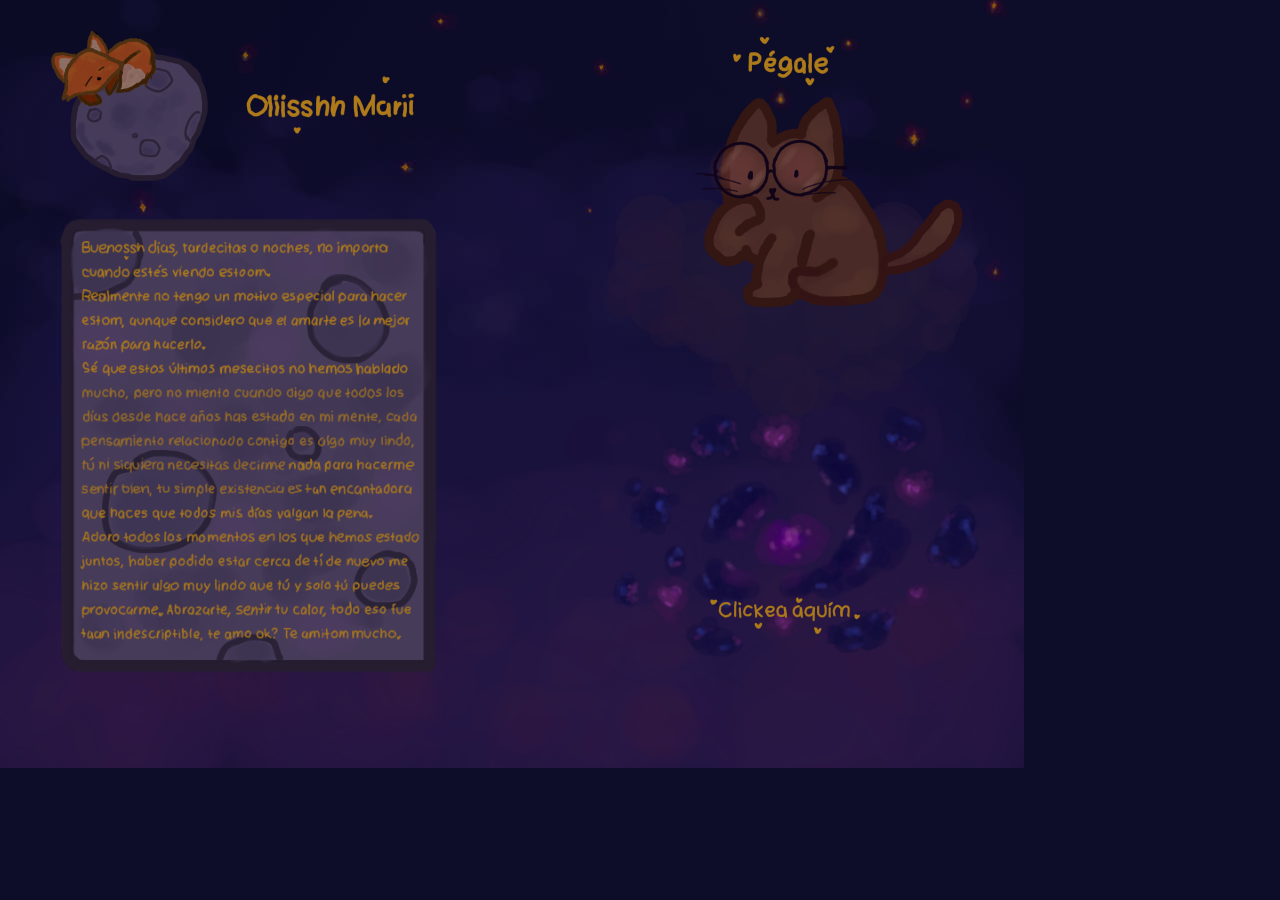
<file: index.html>
<!DOCTYPE html>
  
  <head>
    <title>Teamititomari</title>
    <link rel="stylesheet" href="fremi.css">
    <meta name="viewport" content="width=1024, height=768, user-scalable=no, initial-scale=1.0, maximum-scale=1.0">

  </head>
  
<body>
  <div class = "contenedor">

    <div class = "fondos">
        <div class = "fondouno"></div>
        <div class = "fondodos"></div>
    </div>

    <div class = "primeraparte">
        <div class = "holim"></div>
        <div class = "mensajito"></div>
        <div class = "zorro"></div>
    </div>

    <div id = "golpegato" class = "golpegato">
      <div class = "pegale"></div>
      <div class = "nubegatito"></div>
      <div class = "gatitonormal"></div>
      <div class = "gatitogolpe"></div>
  
      <div id = "corazones" class = "corazones">
          <div class="maltratame"></div>
          <div class = "amosalesita"></div>
          <div class = "hablarcontigo"></div>
          <div class = "graciaspor"></div>
          <div class = "kieromucho"></div>
          <div class = "perfeccion"></div>
          <div class = "siemprecontigo"></div>
          <div class = "teadoro"></div>
          <div class = "voz"></div>
      </div>
  
      <div class = "botonpegar" onclick = "heartsgenerator()"></div>
    </div>

    <div id = "galaxia" class = "galaxia">
      <div class = "galaxiacora"></div>
      <div class = "galaxiapolvo"></div>
    </div>

    <div class = "clickea"></div>

    <div id = "mensajerojo" class= "mensajerojo">
      <div class = "galaxiaroja"></div>
      <div class = "mensajitorojo"></div>
    </div>

    <div class = "botongalaxia" onclick = "aparecermensajito()"></div>
  
  </div>
  <script src = "mizuki.js"></script>

</body>

</html>
</file>
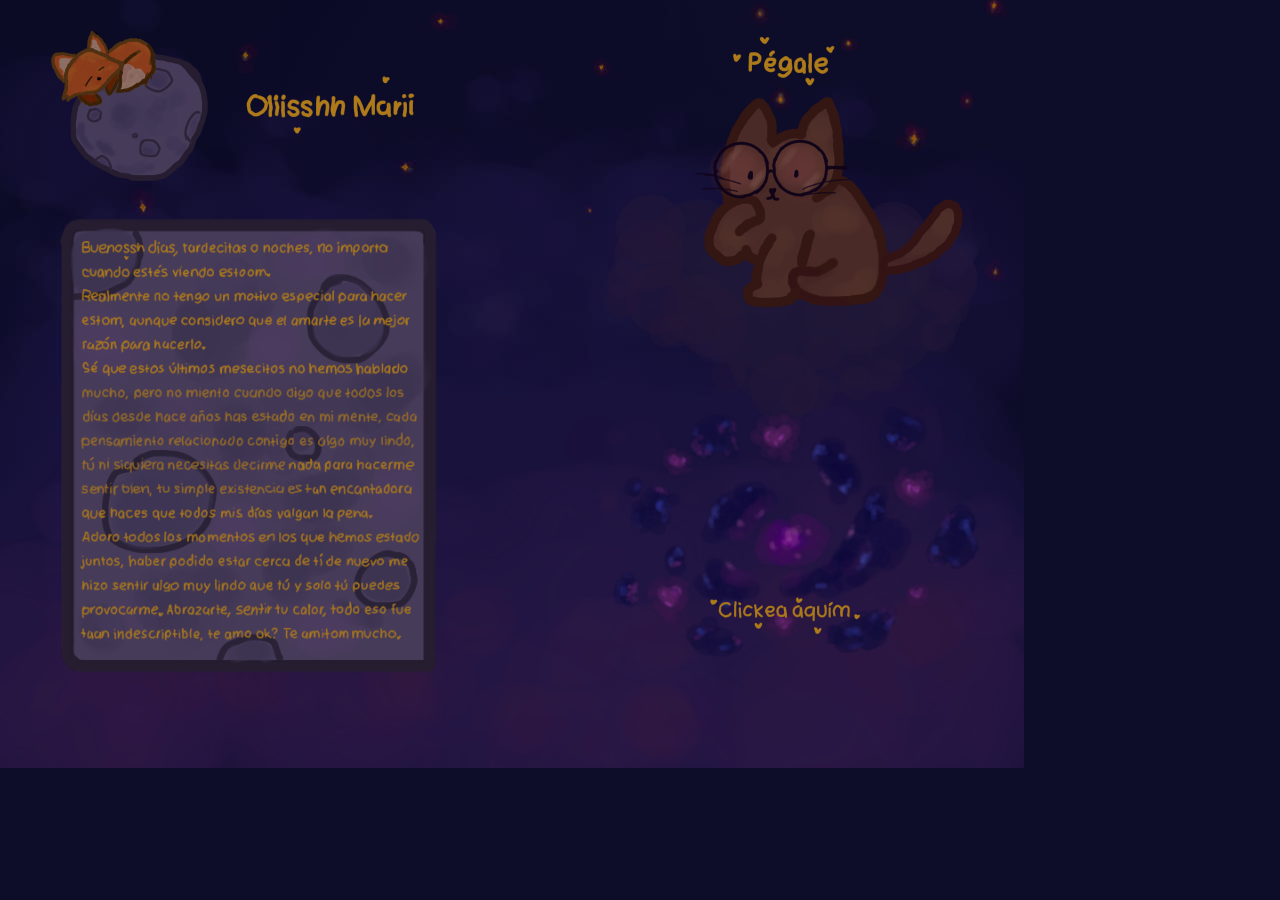
<file: ns.html>
<!DOCTYPE html>
  
  <head>
    <title>Teamititomari</title>
    <link rel="stylesheet" href="fremi.css">
    <meta name="viewport" content="width=1024, height=768, user-scalable=no, initial-scale=1.0, maximum-scale=1.0">

  </head>
  
<body>
  <div class = "contenedor">

    <div class = "fondos">
        <div class = "fondouno"></div>
        <div class = "fondodos"></div>
    </div>

    <div class = "primeraparte">
        <div class = "holim"></div>
        <div class = "mensajito"></div>
        <div class = "zorro"></div>
    </div>

    <div id = "golpegato" class = "golpegato">
      <div class = "pegale"></div>
      <div class = "nubegatito"></div>
      <div class = "gatitonormal"></div>
      <div class = "gatitogolpe"></div>
  
      <div id = "corazones" class = "corazones">
          <div class="maltratame"></div>
          <div class = "amosalesita"></div>
          <div class = "hablarcontigo"></div>
          <div class = "graciaspor"></div>
          <div class = "kieromucho"></div>
          <div class = "perfeccion"></div>
          <div class = "siemprecontigo"></div>
          <div class = "teadoro"></div>
          <div class = "voz"></div>
      </div>
  
      <div class = "botonpegar" onclick = "heartsgenerator()"></div>
    </div>

    <div id = "galaxia" class = "galaxia">
      <div class = "galaxiacora"></div>
      <div class = "galaxiapolvo"></div>
    </div>

    <div class = "clickea"></div>

    <div id = "mensajerojo" class= "mensajerojo">
      <div class = "galaxiaroja"></div>
      <div class = "mensajitorojo"></div>
    </div>

    <div class = "botongalaxia" onclick = "aparecermensajito()"></div>
  
  </div>
  <script src = "mizuki.js"></script>

</body>

</html>
</file>
<file: fremi.css>
html, body {
    background-color: rgb(13,12,41);
    height: auto;
    width: auto;
    max-height: 768px;
    max-width: 1024px;
    margin: 0;
    padding: 0;
}

.contenedor {
    height: auto;
    width: auto;
    background-repeat: no-repeat;
    max-height: 768px;
    max-width: 1024px;
    position: absolute;
}

.fondouno {
    background-image: url(imgs/fondo1.png);
    size: 100%;
    height: 768px;
    width: 1024px;
    position: absolute;
}

.fondodos {
    background-image: url(imgs/fondo2.png);
    size: 100%;
    height: 768px;
    width: 1024px;
    position: absolute;
}

.primeraparte{
    height: auto;
    width: auto;
    max-width: 1024px;
    max-height: 720px;
    background-repeat: no-repeat;
    position: absolute;
}

.mensajito{
    background-image: url(imgs/mensajito.png);
    background-repeat: no-repeat;
    background-size: 90%;
    top: 40px;
    left: 12px;
    height: 700px;
    width: 1012px;
    position: absolute;
    animation: movimientoletras 15s infinite;
}

@keyframes movimientoletras {
    0%, 100% {
        transform: translate(0, 0);
    }
    50% {
        transform: translate(0, 1%);
    }
}

.holim {
    background-image: url(imgs/holim.png);
    background-repeat: no-repeat;
    background-size: 100%;
    height: 768px;
    max-height: 650px;
    width: 1024px;
    position: absolute;
    animation: movimientoletras 6s infinite;
}

.zorro {
    background-image: url(imgs/zorro.png);
    background-repeat: no-repeat;
    background-size: 100%;
    height: 768px;
    max-height: 650px;
    width: 1024px;
    position: absolute;
    animation: movimientoletras 10s infinite;
}

.golpegato {
    height: auto;
    width: auto;
    max-width: 1024px;
    max-height: 720px;
    background-repeat: no-repeat;
    position: absolute;
}

.pegale {
    background-image: url(imgs/pegale.png);
    background-repeat: no-repeat;
    background-size: 100%;
    height: 768px;
    width: 1024px;
    max-height: 650px;
    position: absolute;
    animation: movimientoletras 3s infinite;
}

.nubegatito {
    background-image: url(imgs/nubegatito.png);
}
.gatitonormal {
    background-image: url(imgs/gatitonormal.png);
    display: flex;
}
.gatitogolpe {
    background-image: url(imgs/gatitogolpe.png);
    display: none;
}
.nubegatito, .gatitonormal, .gatitogolpe {
    background-repeat: no-repeat;
    background-size: 100%;
    height: 768px;
    width: 1024px;
    max-height: 650px;
    position: absolute;
    animation: movimientoletras 5s infinite;
}

.botonpegar {
    height: 250px;
    width: 300px;
    top: 80px;
    left: 680px;
    position: absolute;
    animation: movimientoletras 5s infinite;
}

.corazones {
    position: absolute;
    height: 768px;
    width: 1024px;
}

@keyframes aparecercora {
    0% {
        transform: translate(0px, 0px);
        opacity:90%;
        display: flex;
    }
    50%{
        
        transform: translate(0px, -20px);
        opacity: 70%;
        display: flex;
    }
    100%{
        transform: translate(0px, -40px);
        opacity: 0%;
        display: none;
    }
}

.animacioncora {
    animation: aparecercora 2.5s;
}
.postiontop {
    top: -100px;
}
.postionleft {
    left: 450px;
}

.maltratame, .amosalesita, .hablarcontigo, .graciaspor, .kieromucho, .perfeccion, .siemprecontigo, .teadoro, .voz{
    background-size: 100%;
    background-repeat: no-repeat;
    height: 360px;
    width: 360px;
    display: none;
    opacity: 90%;
    position: absolute;
}
.maltratame {
    background-image: url(imgs/cmaltratame.png);}
.amosalesita {
    background-image: url(imgs/camosalesita.png);}
.hablarcontigo{
    background-image: url(imgs/chablarcontigo.png);}
.graciaspor{
    background-image: url(imgs/cgraciaspor.png);}
.kieromucho{
    background-image: url(imgs/ckieromucho.png);}
.perfeccion{
    background-image: url(imgs/cperfeccion.png);}
.siemprecontigo{
    background-image: url(imgs/csiemprecontigo.png);}
.teadoro{
    background-image: url(imgs/cteadoro.png);}
.voz{
    background-image: url(imgs/cvoz.png);}

.aparecer {
    display: flex;
}
.desaparecer {
    display: none;
}
.clickea {
    background-image: url(imgs/clickea.png);
    position: absolute;
    height: 720px;
    width: 1024px;
    top: -30px;
    left: -20px;
    animation: movimientoletras 5s infinite;
}

.galaxia {
    height: 423px;
    width: 423px;
    max-height: 390px;
    top: 325px;
    left: 585px;
    position: absolute;
}

@keyframes aumentogalaxia {
    0%,100% {
        transform: scale(1);
    }
    50% {
        transform: scale(1.05);
    }
}
.galaxiapolvo {
    background-image: url(imgs/galaxiapolvo.png);
    background-size: 100%;
    height: 423px;
    width: 423px;
    max-height: 390px;
    position: absolute;
    animation: aumentogalaxia 8s infinite;
    animation-delay: 4s;
}
.galaxiacora {
    background-image: url(imgs/galaxiacora.png);
    background-size: 100%;
    height: 423px;
    width: 423px;
    max-height: 390px;
    position: absolute;
    animation: aumentogalaxia 8s infinite;
}
.botongalaxia {
    position: absolute;
    height: 400px;
    width: 423px;
    display: flex;
    top: 325px;
    left: 585px;
}
@keyframes aumentogalaxiarojo {
    0%,100% {
        transform: scale(1);
    }
    50% {
        transform: scale(1.02);
    }
}
.mensajerojo {
    position: absolute;
    height: 479px;
    width: 479px;
    top: 280px;
    left: 535px;
}
.galaxiaroja {
    background-image: url(imgs/galaxiaroja.png);
    animation: aumentogalaxiarojo 6s infinite;
}
.mensajitorojo {
    background-image: url(imgs/mensajitorojo.png);
    animation: aumentogalaxiarojo 6s infinite;
    animation-delay: 3s;
}
.galaxiaroja, .mensajitorojo {
    position: absolute;
    background-size: 100%;
    height: 479px;
    width: 479px;
    display: none;
}
@keyframes cositaroja1 {
    0% {
        display: flex;
        opacity: 0%;
    }
    100% {
        display: flex;
        opacity: 100%;
    }
}
@keyframes cositaroja2 {
    0% {
        transform: scale(0.3);
        display: flex;
        opacity: 0%;
    }
    100% {
        transform: scale(1);
        display: flex;
        opacity: 100%;
    }
}
@keyframes desvanecerrojo {
    0% {
        opacity: 100%;
    }
    100% {
        opacity: 0%;
        display: none;
    }
}
.aparecerrojo1 {
    animation: cositaroja1 2s;
    display: flex;
}
.aparecerrojo2 {
    animation: cositaroja2 3s;
    display: flex;
}
.desvanecer {
    animation: desvanecerrojo 3s ;
}
.desvanecer2 {
    animation: desvanecerrojo 1.5s ;
}
</file>
